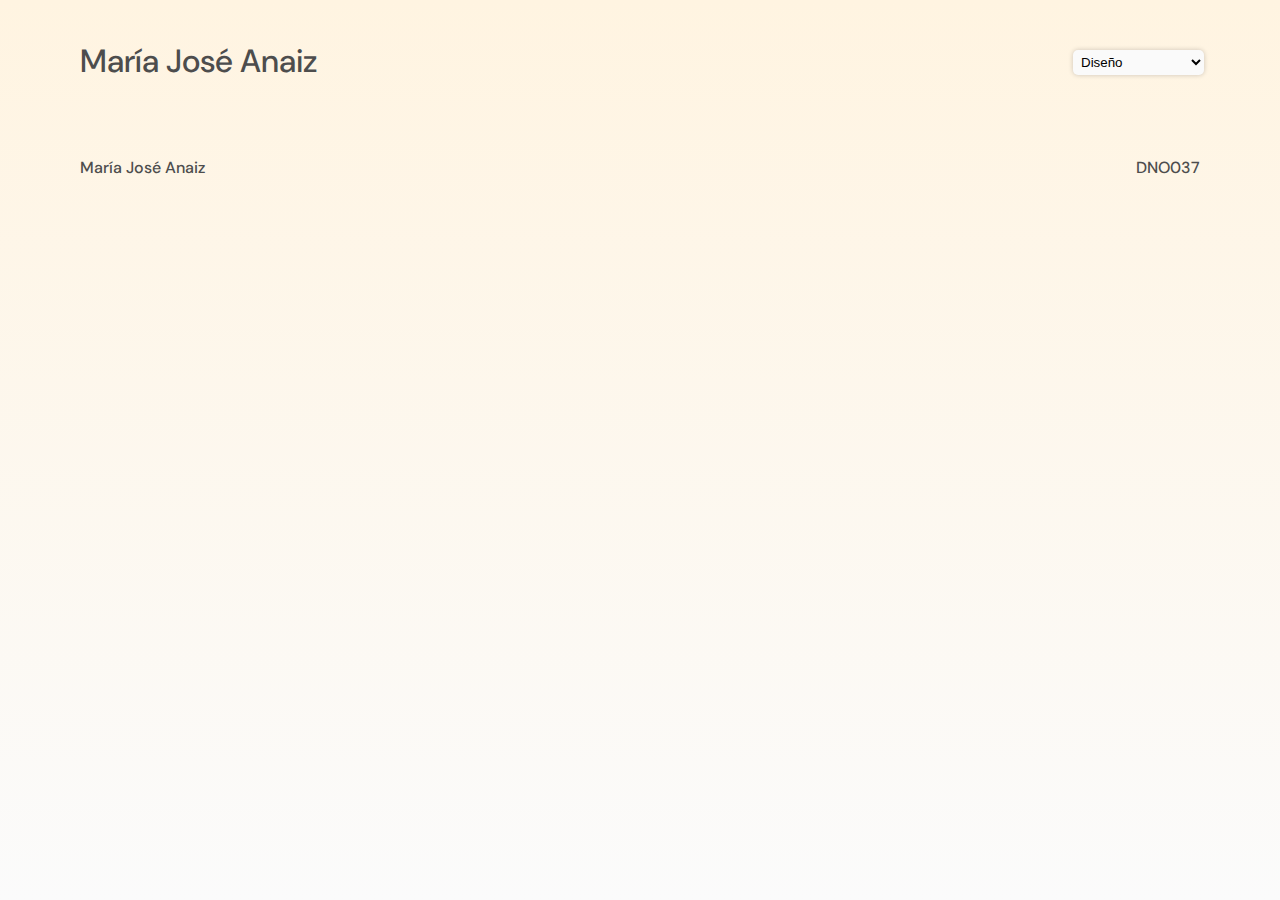
<file: index.html>
<!DOCTYPE html>
<html lang="es">
    <head>
        <meta charset="utf-8" />
        <meta name="viewport" content="width=device-width, initial-scale=1" />
        <meta name="author" content="María José Anaiz" />
        <link href="style.css" rel="stylesheet" />
        <title>Nombre Apellido</title>
    </head>
    <body>
        <div class="container">
            <header>
                <h1><a href="index.html">María José Anaiz</a></h1>
                <select name="select" id="opciones">
                    <option>Diseño</option>
                    <option value="digital">Diseño digital</option>
                    <option value="editorial">Diseño editorial</option>
                    <option value="industrial">Diseño industrial</option>
                </select>
            </header>
            <main>
                <section></section>
            </main>
            <footer>
                <p><a href="#">María José Anaiz</a> <a href="https://github.com/profesorfaco/dno037-2023">DNO037</a></p>
            </footer>
        </div>
        <!--Primero vamos a buscar la versión más reciente de jQuery-->
        <script src="https://cdnjs.cloudflare.com/ajax/libs/jquery/3.6.4/jquery.min.js" integrity="sha512-pumBsjNRGGqkPzKHndZMaAG+bir374sORyzM3uulLV14lN5LyykqNk8eEeUlUkB3U0M4FApyaHraT65ihJhDpQ==" crossorigin="anonymous" referrerpolicy="no-referrer"></script>
        <!--Y ahora podemos usarla-->
        <script>
            $(function () {
                $.getJSON("https://raw.githubusercontent.com/profesorfaco/dno037-2023/main/clase-07/datos.json", function (data) {
                    console.log(data);
                    //un forEach para mostrar todos los trabajos
                    data.forEach(function (t, i) {
                        $("section").append(
                            '<article class="' + t.soporte + '"><img src="' + t.fotos[0] + '"><h2><a href="single.html?nro=' + i + '">' + t.nombre + "</a></h2><p>" + t.abstract + "</p><small>#" + t.soporte + "</small></article>"
                        );
                    });
                    //una función para interactuar con el menú
                    var valor;
                    $("#opciones").change(function () {
                        valor = $("select").val();
                        if (valor == "digital") {
                            $(".digital").fadeTo("slow", 1);
                            $(".editorial, .industrial").fadeTo("slow", 0.1);
                        } else if (valor == "editorial") {
                            $(".editorial").fadeTo("slow", 1);
                            $(".digital, .industrial").fadeTo("slow", 0.1);
                        } else if (valor == "industrial") {
                            $(".industrial").fadeTo("slow", 1);
                            $(".digital, .editorial").fadeTo("slow", 0.1);
                        } else {
                            $(".digital, .editorial, .industrial").fadeTo("slow", 1);
                        }
                    });
                }); // cierro $.getJSON((){});
            }); //cierro $(function(){});
        </script>
    </body>
</html>
</file>
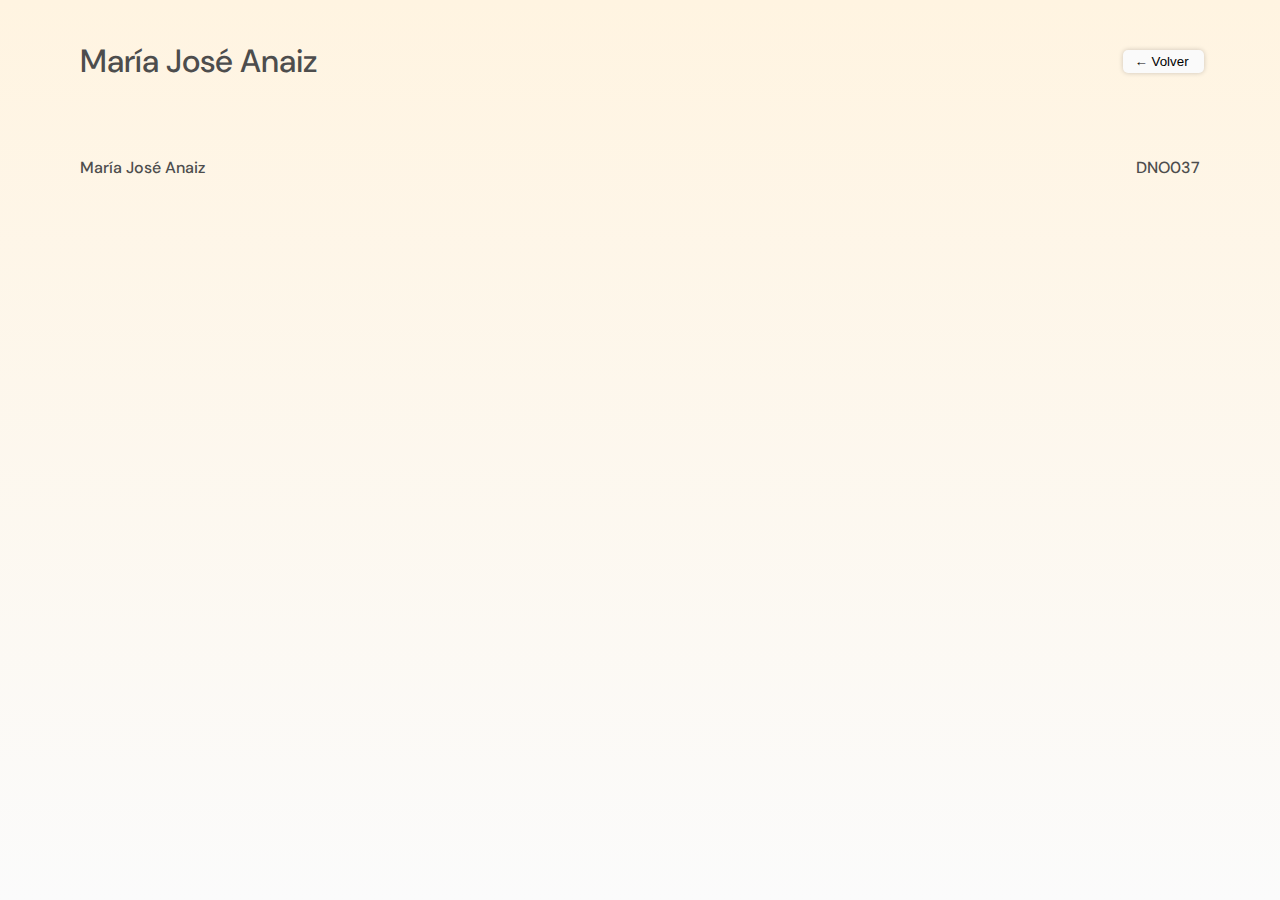
<file: single.html>
<!DOCTYPE html>
<html lang="es">
    <head>
        <meta charset="utf-8" />
        <meta name="viewport" content="width=device-width, initial-scale=1" />
        <meta name="author" content="María José Anaiz" />
        <link href="style.css" rel="stylesheet" />
        <title>Nombre Apellido</title>
    </head>
    <body>
        <div class="container">
            <header>
                <h1><a href="index.html">María José Anaiz</a></h1>
                <button id="opciones" onclick="location.href='index.html'"><span>&nbsp; &larr; Volver &nbsp;</span></button>
            </header>
            <main>
                <section></section>
            </main>
            <footer>
                <p><a href="#">María José Anaiz</a> <a href="https://github.com/profesorfaco/dno037-2023">DNO037</a></p>
            </footer>
        </div>
        <!--Primero vamos a buscar la versión más reciente de jQuery-->
        <script src="https://cdnjs.cloudflare.com/ajax/libs/jquery/3.6.4/jquery.min.js" integrity="sha512-pumBsjNRGGqkPzKHndZMaAG+bir374sORyzM3uulLV14lN5LyykqNk8eEeUlUkB3U0M4FApyaHraT65ihJhDpQ==" crossorigin="anonymous" referrerpolicy="no-referrer"></script>
        <!--Y ahora podemos usarla-->
        <script>
            $(function () {
                //partimos tal como en la clase 2 o en la evaluación Nº1
                var n = new URLSearchParams(window.location.search).get("nro");
                //ponemos una condición
                if (n != null) {
                    //ahora vamos por los datos
                    $.getJSON("https://raw.githubusercontent.com/profesorfaco/dno037-2023/main/clase-07/datos.json", function (data) {
                        console.log(data);
                        //no es necesario el forEach para mostrar el detalle de un trabajo
                        $("section").append("<div><h2>" + data[n].nombre + "</a></h2><p>" + data[n].texto + "</p><small>#" + data[n].soporte + "</small></div>");
                        //si es necesario para mostrar todas sus fotos
                        data[n].fotos.forEach((x) => {
                            $("section").append('<div><img src="' + x + '"></div>');
                        });
                    }); // cierro $.getJSON((){});
                } else {
                    $("section").html('<div><h2>😓 <a href="index.html">Algo salió mal</a></h2></div>').css("min-height", "70vh");
                }
                //lo que sigue es algo de CSS para el botón
                $("button").css("cursor","pointer");
            }); //cierro $(function(){});
        </script>
    </body>
</html>
</file>
<file: style.css>
@charset "UTF-8";

@import url("https://fonts.googleapis.com/css2?family=DM+Sans:wght@400;500&display=swap");

:root{
    --figura: #222;
    --fondo: linear-gradient(#fff4e1, #fbfbfb);
    --fuente: "DM Sans", sans-serif;    
}

* {
    margin: 0;
    padding: 0;
    transition: color ease 0.5s;
}

html,
body {
    min-height: 100%;
}

body {
    color: var(--figura);
    background: var(--fondo);
    font-family: var(--fuente);
    font-size: 100%;
    font-weight: 400;
}

a {
    color: rgba(77, 77, 77, 77); 
    text-decoration: none;
}

a:hover {
    color: rgba(0, 0, 0, 1);
    text-decoration: underline;
}

h1,
h2,
h3,
h4,
h5,
h6,
a {
    font-weight: 500;
}

div.container {
    padding: 5vh 5vw;
}

header {
    position: relative;
    padding-bottom: 2rem;
}

header h1 {
    padding-left: 1rem;
    padding-top:calc(1rem - 2.4vw);
    line-height: 1;
    font-size:calc(1.2rem + 1vw);
}

#opciones {
    top: 0.3rem;
    right: 0.75rem;
    position: absolute;
    padding: 0.25rem 0.5rem 0.25rem 0.25rem;
    border:none;
    border-radius: 5px 5px;
    box-shadow: 0 0 5px rgba(0, 0, 0, 0.2);
    background:#fafafa;
}

#opciones:hover {
    background:#fff;
    transition: background .5s ease;
}

section {
    display: flex;
    flex-direction: row;
    flex-wrap: wrap;
}

section article {
    width: 23%;
    margin: 1%;
    background: #fff;
    box-shadow: 0 0 5px rgba(0, 0, 0, 0.2);
    border-radius: 5px;
}

@media (max-width: 767.98px) {
    section article {
        width: 46%;
        margin: 2%;
    }
}

section article img {
    width: 100%;
    height: auto;
    border-radius: 5px 5px 0 0;
}

section article h2 {
    line-height: 1;
    padding: 0.75rem 0.75rem 0 0.75rem;
    font-size: 1.2rem;
}

section article p {
    padding: 0.25rem 0.75rem;
}

section article small {
    padding: 0.25rem 0.75rem 1rem 0.75rem;
    display: block;
}

section div {
    width: calc(50% - 2rem);
    padding: 1rem;
}

@media (max-width: 767.98px) {
    section div {
        width: calc(100% - 2rem);
        padding: 1rem;
    }
}

section div h2 {
    margin-bottom: 1rem;
}

section div p {
    margin-bottom: 1rem;
}

section div small {
    background: #fff;
    padding: 0.5rem;
    box-shadow: 0 0 5px rgba(0, 0, 0, 0.1);
    border-radius: 5px;
}

section div img {
    width: 100%;
    height: auto;
}

footer p {
    padding: 3rem 1rem 0 1rem;
    display: flex;
    justify-content: space-between;
    align-items: center;
}
</file>
